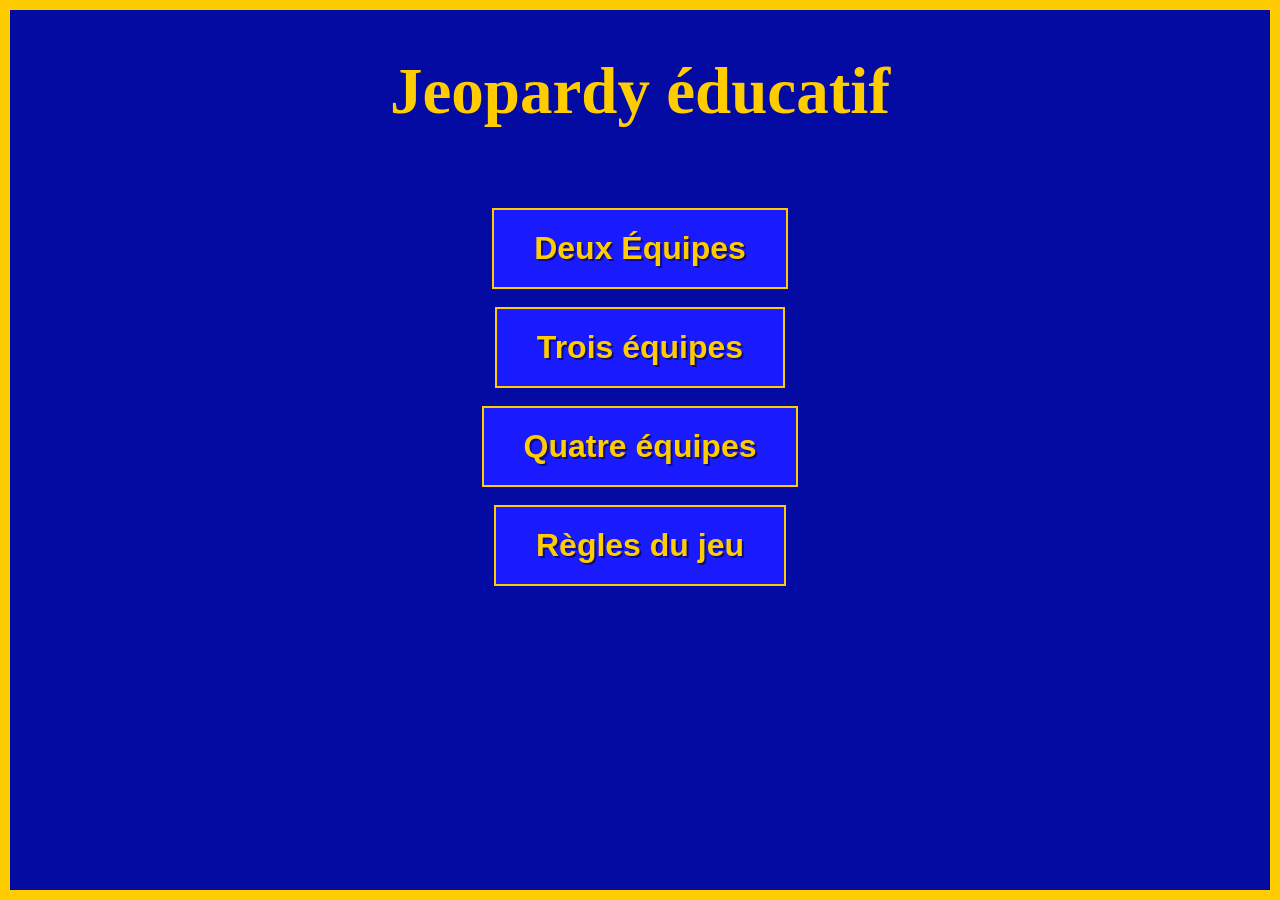
<file: index.html>
<!DOCTYPE HTML>

<html>
    <head>
    <meta charset="utf-8">
    <title>Index</title>
    <!-- Change l'icone sur le tab à un logo de (J!) -->
    <link rel="icon" type="image/x-icon" href="https://m.media-amazon.com/images/I/31M2GpmH5VL.png">
    <link rel="stylesheet" href="css/boutons.css"> 


  
         <style>
            
            h1 {
                font-size: 65px;
            }
            body {
             border: 10px solid #ffcc00; 
             margin: 0;                  
             min-height: 100vh;          
             box-sizing: border-box;     
                }
        </style>
        
    </head>




    <body style="background-color: #030BA3;">
        
        <center>
            <!-- style change la couleur du titre -->
        <h1 style="color: #FFCC00;">Jeopardy éducatif</h1> 
        </center>
    

    <center>
        
        
        <br><br>
        <!-- bouton pour envoyer vers le jeu a deux équipes -->
        <button type="button" class="button-jeopardy" onclick="location.href='page1.html'">
        Deux Équipes
        </button>
        <br> <br>
        <!-- bouton pour envoyer vers le jeu a trois équipes -->
        <button type="button" class="button-jeopardy" onclick="location.href='page2.html'">
        Trois équipes
        </button>
        <br> <br>
        <!-- bouton pour envoyer vers le jeu a quatres équipes -->
        <button type="button" class="button-jeopardy" onclick="location.href='page3.html'">
        Quatre équipes
        </button>
        <br> <br>
        <!-- bouton pour envoyer vers la page de règles -->
        <button type="button" class="button-jeopardy" onclick="location.href='regle.html'">
        Règles du jeu
        </button>
        <br> <br>
        
    
        
    </center>
    </body>
    
    
    
</html>
</file>
<file: css/boutons.css>
/*google ai a proposé de utilisé ce code basée sur des reference de w3 schools*/
.button-jeopardy {
  background-color: #1a1aff;
  color: #ffcc00;
  border: 2px solid #ffcc00;
  font-family: "Arial Black", Gadget, sans-serif;
  font-size: 32px;
  font-weight: bold;
  padding: 20px 40px;
  text-shadow: 2px 2px 0px rgba(0, 0, 0, 0.5);
  cursor: pointer;
  transition: all 0.2s ease; /* transition smooth pour le hover */
}

/* Hover Effect: fait iluminer la boite */
.button-jeopardy:hover {
  background-color: #030BA3;
  box-shadow: 0px 0px 30px #ffcc00;
}

/* Quand actif simule le click */
.button-jeopardy:active {
  transform: scale(0.95);
  background-color:  #1a1aff;
}

input[type="text"] {
    border: none;
    padding: 10px 10px;
    
}

input[type="text"]:focus {
    border-color: #ffcc00;
    box-shadow: 0 0 5px rgba(0, 119, 204, 0.3);
    outline: none;
}

input[type="text"] {
    width: 100%;       /* Occupe toute la largeur disponible */
    max-width: 500px;  /* Limite la largeur maximale */

    font-size: 16px;   /* Grossit le texte intérieur */
}

/* Style pour la page de règles */
.text-box {
  border: 2px solid #333;    
  padding: 20px;            
  background-color: #1a1aff; 
  width: 500px;             
  border-radius: 8px;   
  text-align: left;
}
</file>
